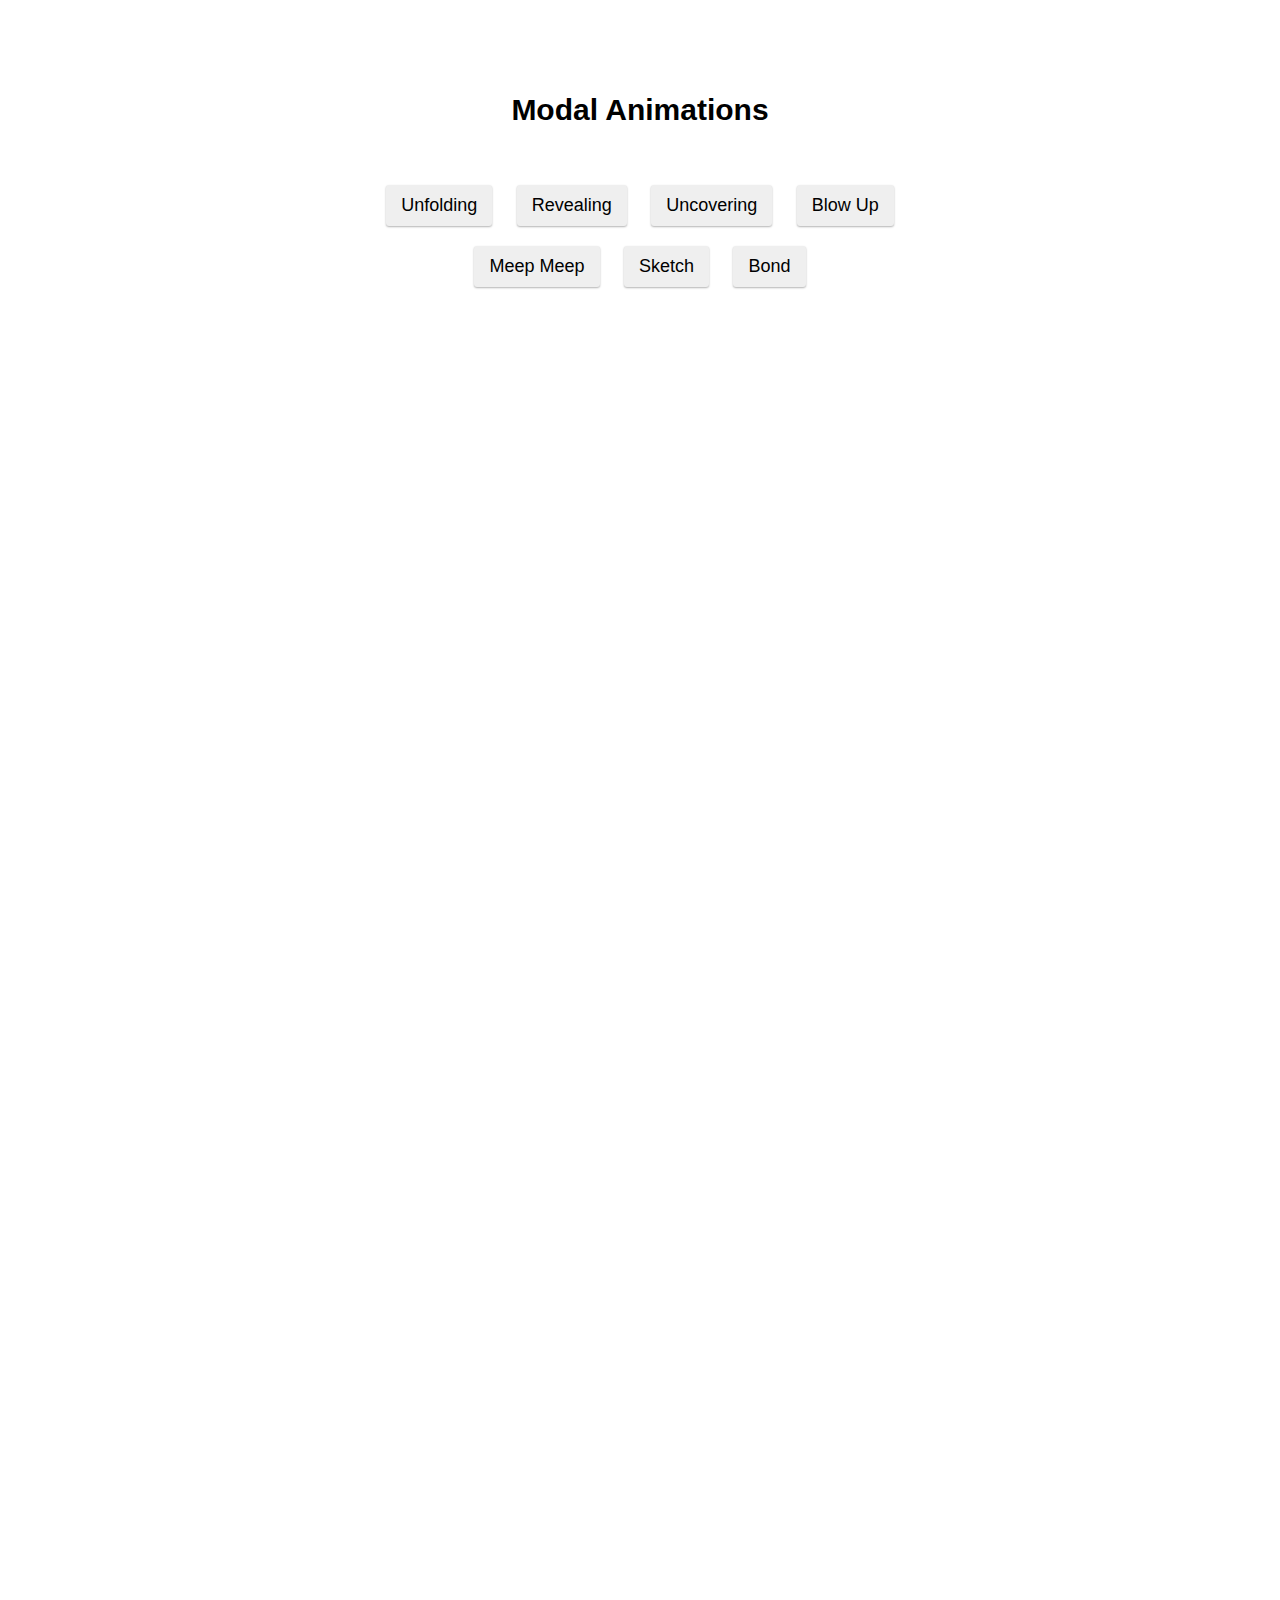
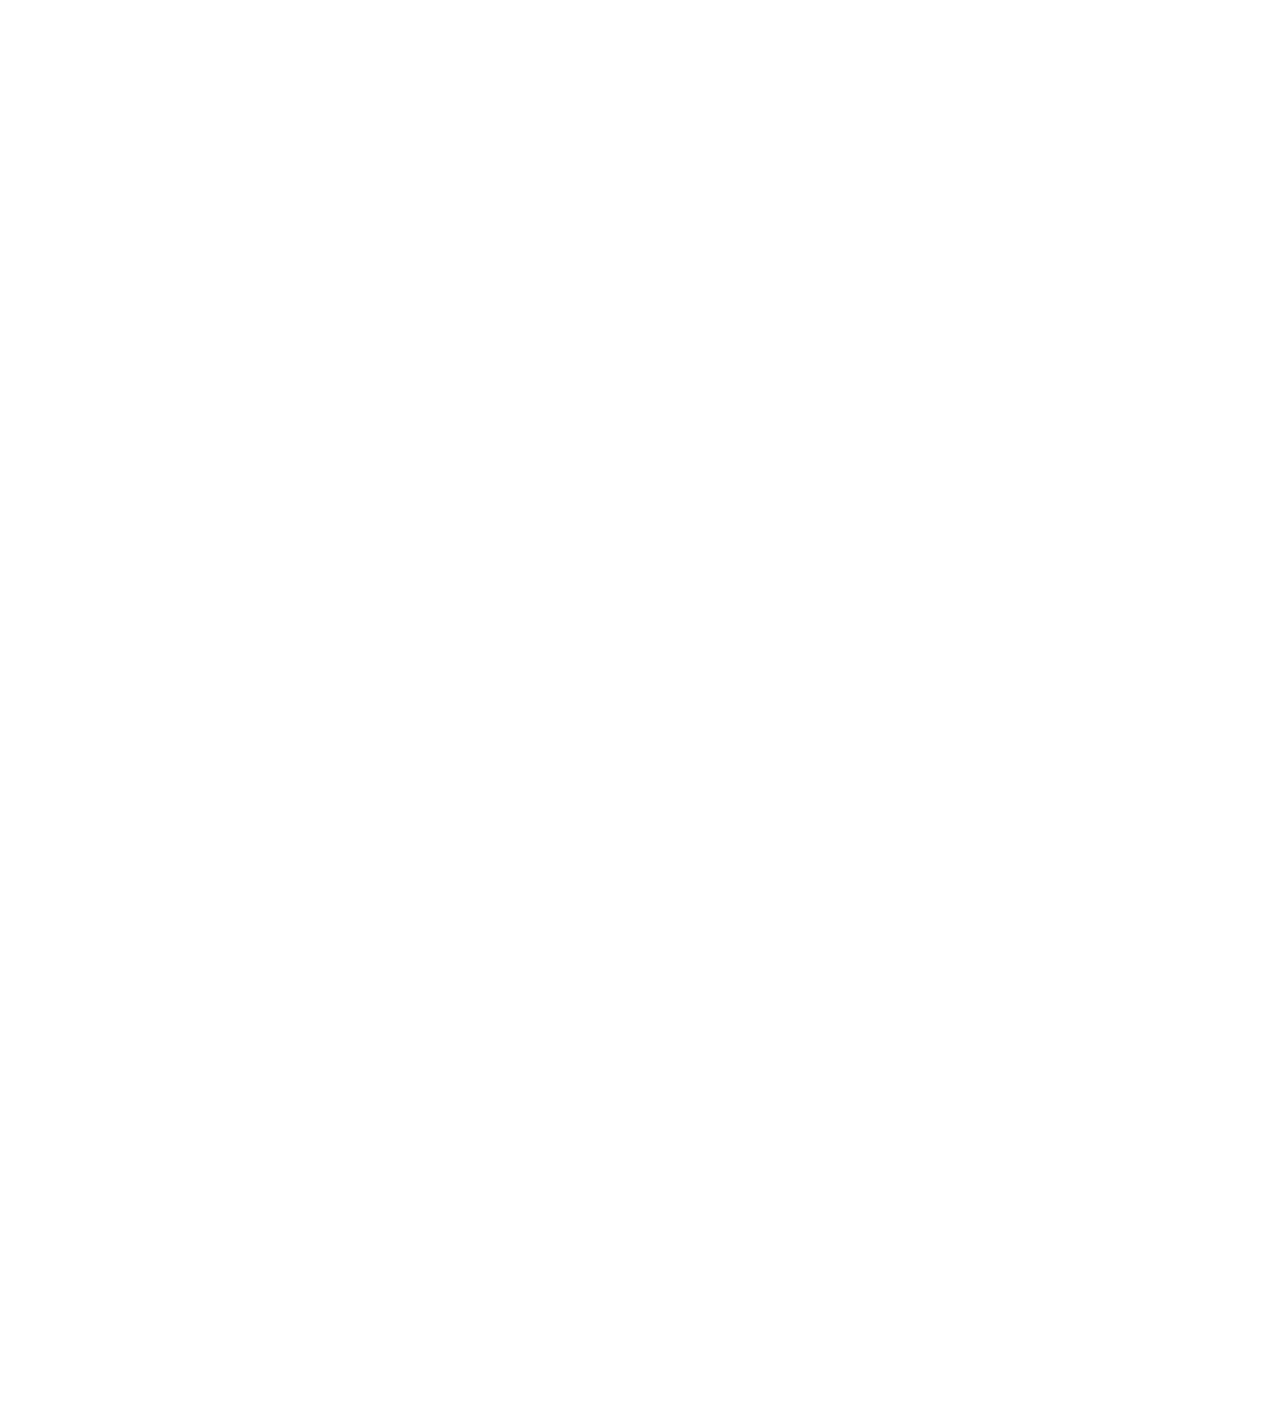
<file: index.html>
<!doctype html>
<html lang="en">
<head>
    <meta charset="UTF-8">
    <meta name="viewport"
          content="width=device-width, user-scalable=no, initial-scale=1.0, maximum-scale=1.0, minimum-scale=1.0">
    <meta http-equiv="X-UA-Compatible" content="ie=edge">
    <link rel="stylesheet" href="assets/scss/style.css">
    <script src="https://ajax.googleapis.com/ajax/libs/jquery/3.3.1/jquery.min.js"></script>
    <script src="custom.js"></script>
    <title>Document</title>
</head>
<body>
<div id="modal-container">
    <div class="modal-background">
        <div class="modal">
            <h2>I'm a Modal</h2>
            <p>Hear me roar.</p>
            <svg class="modal-svg" xmlns="http://www.w3.org/2000/svg" width="100%" height="100%" preserveAspectRatio="none">
<!--                <rect x="0" y="0" fill="none" width="226" height="162" rx="3" ry="3"></rect>-->
            </svg>
        </div>
    </div>
</div>
<div class="content">
    <h1>Modal Animations</h1>
    <div class="buttons">
        <div id="one" class="button">Unfolding</div>
        <div id="two" class="button">Revealing</div>
        <div id="three" class="button">Uncovering</div>
        <div id="four" class="button">Blow Up</div><br>
        <div id="five" class="button">Meep Meep</div>
        <div id="six" class="button">Sketch</div>
        <div id="seven" class="button">Bond</div>
    </div>
</div>
</body>
</html>
</file>
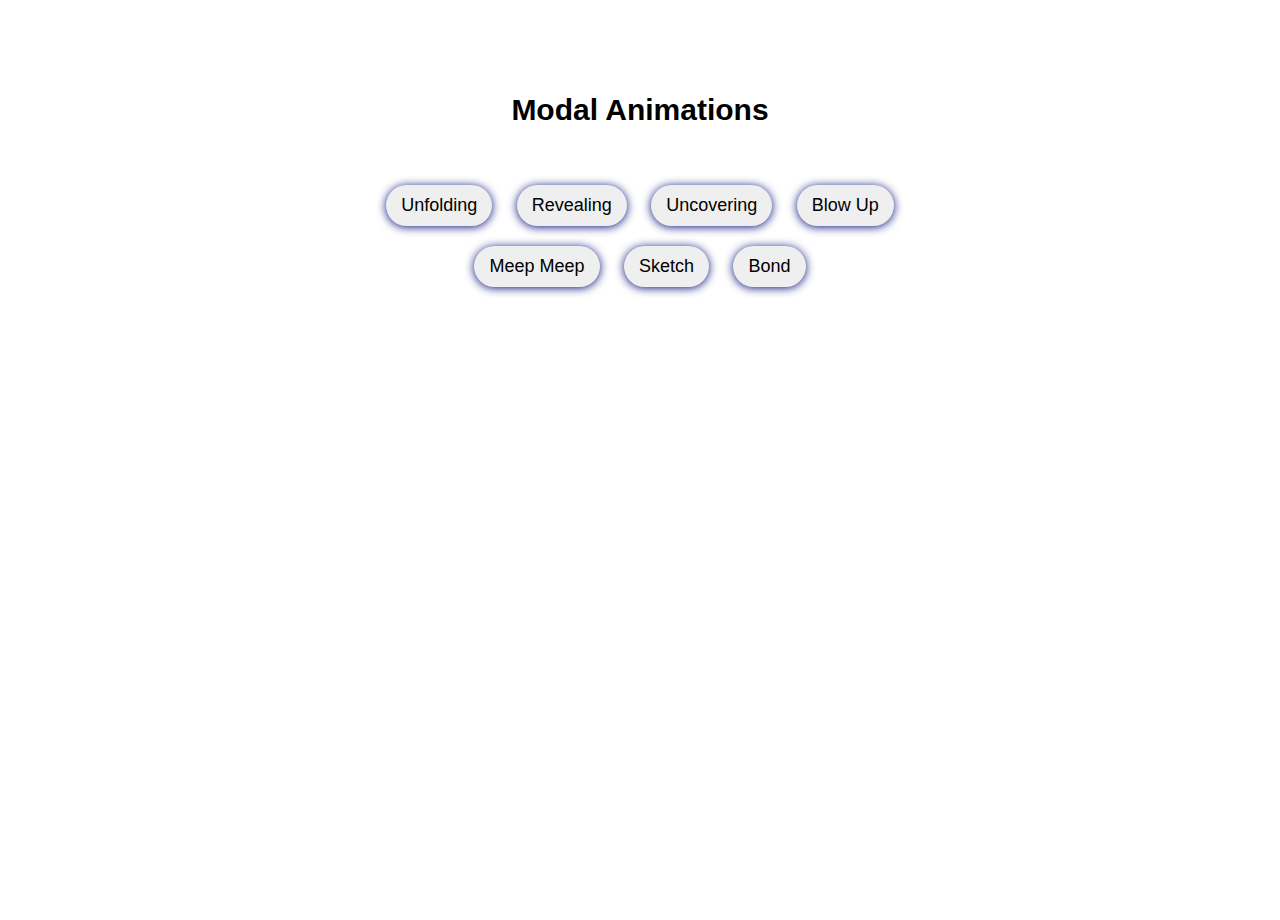
<file: my-project/index2.html>
<!doctype html>
<html lang="en">
<head>
    <meta charset="UTF-8">
    <meta name="viewport"
          content="width=device-width, user-scalable=no, initial-scale=1.0, maximum-scale=1.0, minimum-scale=1.0">
    <meta http-equiv="X-UA-Compatible" content="ie=edge">
    <link rel="stylesheet" href="styles2.css">
    <script src="https://ajax.googleapis.com/ajax/libs/jquery/3.3.1/jquery.min.js"></script>
    <script src="custom2.js"></script>
    <title>Document</title>
</head>
<body>
<div id="modal-container">
    <div class="modal-background">
        <div class="modal">
            <h2>I'm a Modal</h2>
            <p>Hear me roar.</p>
            <svg class="modal-svg" xmlns="http://www.w3.org/2000/svg" width="100%" height="100%" preserveAspectRatio="none">
                <!--                <rect x="0" y="0" fill="none" width="226" height="162" rx="3" ry="3"></rect>-->
            </svg>
        </div>
    </div>
</div>
<div class="content">
    <h1>Modal Animations</h1>
    <div class="buttons">
        <div id="one" class="button">Unfolding</div>
        <div id="two" class="button">Revealing</div>
        <div id="three" class="button">Uncovering</div>
        <div id="four" class="button">Blow Up</div><br>
        <div id="five" class="button">Meep Meep</div>
        <div id="six" class="button">Sketch</div>
        <div id="seven" class="button">Bond</div>
    </div>
</div>
</body>
</html>
</file>
<file: assets/scss/style.css>
* {
  box-sizing: border-box;
}

html, body {
  min-height: 100%;
  height: 3000px;
  background-image: url(http://theartmad.com/wp-content/uploads/Dark-Grey-Texture-Wallpaper-5.jpg);
  background-size: cover;
  background-position: top center;
  font-family: helvetica neue, helvetica, arial, sans-serif;
  font-weight: 200;
}
html.modal-active, body.modal-active {
  overflow: hidden;
}

#modal-container {
  position: fixed;
  display: table;
  height: 100%;
  width: 100%;
  top: 0;
  left: 0;
  transform: scale(0);
  z-index: 1;
}
#modal-container.one {
  transform: scaleY(0.01) scaleX(0);
  animation: unfoldIn 1s cubic-bezier(0.165, 0.84, 0.44, 1) forwards;
}
#modal-container.one .modal-background .modal {
  transform: scale(0);
  animation: zoomIn 0.5s 0.8s cubic-bezier(0.165, 0.84, 0.44, 1) forwards;
}
#modal-container.one.out {
  transform: scale(1);
  animation: unfoldOut 1s 0.3s cubic-bezier(0.165, 0.84, 0.44, 1) forwards;
}
#modal-container.one.out .modal-background .modal {
  animation: zoomOut 0.5s cubic-bezier(0.165, 0.84, 0.44, 1) forwards;
}
#modal-container.two {
  transform: scale(1);
}
#modal-container.two .modal-background {
  background: rgba(0, 0, 0, 0);
  animation: fadeIn 0.5s cubic-bezier(0.165, 0.84, 0.44, 1) forwards;
}
#modal-container.two .modal-background .modal {
  opacity: 0;
  animation: scaleUp 0.5s cubic-bezier(0.165, 0.84, 0.44, 1) forwards;
}
#modal-container.two + .content {
  animation: scaleBack 0.5s cubic-bezier(0.165, 0.84, 0.44, 1) forwards;
}
#modal-container.two.out {
  animation: quickScaleDown 0s 0.5s linear forwards;
}
#modal-container.two.out .modal-background {
  animation: fadeOut 0.5s cubic-bezier(0.165, 0.84, 0.44, 1) forwards;
}
#modal-container.two.out .modal-background .modal {
  animation: scaleDown 0.5s cubic-bezier(0.165, 0.84, 0.44, 1) forwards;
}
#modal-container.two.out + .content {
  animation: scaleForward 0.5s cubic-bezier(0.165, 0.84, 0.44, 1) forwards;
}
#modal-container.three {
  z-index: 0;
  transform: scale(1);
}
#modal-container.three .modal-background {
  background: rgba(0, 0, 0, 0.6);
}
#modal-container.three .modal-background .modal {
  animation: moveUp 0.5s cubic-bezier(0.165, 0.84, 0.44, 1) forwards;
}
#modal-container.three + .content {
  z-index: 1;
  animation: slideUpLarge 0.5s cubic-bezier(0.165, 0.84, 0.44, 1) forwards;
}
#modal-container.three.out .modal-background .modal {
  animation: moveDown 0.5s cubic-bezier(0.165, 0.84, 0.44, 1) forwards;
}
#modal-container.three.out + .content {
  animation: slideDownLarge 0.5s cubic-bezier(0.165, 0.84, 0.44, 1) forwards;
}
#modal-container.four {
  z-index: 0;
  transform: scale(1);
}
#modal-container.four .modal-background {
  background: rgba(0, 0, 0, 0.7);
}
#modal-container.four .modal-background .modal {
  animation: blowUpModal 0.5s cubic-bezier(0.165, 0.84, 0.44, 1) forwards;
}
#modal-container.four + .content {
  z-index: 1;
  animation: blowUpContent 0.5s cubic-bezier(0.165, 0.84, 0.44, 1) forwards;
}
#modal-container.four.out .modal-background .modal {
  animation: blowUpModalTwo 0.5s cubic-bezier(0.165, 0.84, 0.44, 1) forwards;
}
#modal-container.four.out + .content {
  animation: blowUpContentTwo 0.5s cubic-bezier(0.165, 0.84, 0.44, 1) forwards;
}
#modal-container.five {
  transform: scale(1);
}
#modal-container.five .modal-background {
  background: rgba(0, 0, 0, 0);
  animation: fadeIn 0.5s cubic-bezier(0.165, 0.84, 0.44, 1) forwards;
}
#modal-container.five .modal-background .modal {
  transform: translateX(-1500px);
  animation: roadRunnerIn 0.3s cubic-bezier(0.165, 0.84, 0.44, 1) forwards;
}
#modal-container.five.out {
  animation: quickScaleDown 0s 0.5s linear forwards;
}
#modal-container.five.out .modal-background {
  animation: fadeOut 0.5s cubic-bezier(0.165, 0.84, 0.44, 1) forwards;
}
#modal-container.five.out .modal-background .modal {
  animation: roadRunnerOut 0.5s cubic-bezier(0.165, 0.84, 0.44, 1) forwards;
}
#modal-container.six {
  transform: scale(1);
}
#modal-container.six .modal-background {
  background: rgba(0, 0, 0, 0);
  animation: fadeIn 0.5s cubic-bezier(0.165, 0.84, 0.44, 1) forwards;
}
#modal-container.six .modal-background .modal {
  background-color: transparent;
  animation: modalFadeIn 0.5s 0.8s cubic-bezier(0.165, 0.84, 0.44, 1) forwards;
}
#modal-container.six .modal-background .modal h2, #modal-container.six .modal-background .modal p {
  opacity: 0;
  position: relative;
  animation: modalContentFadeIn 0.5s 1s cubic-bezier(0.165, 0.84, 0.44, 1) forwards;
}
#modal-container.six .modal-background .modal .modal-svg rect {
  animation: sketchIn 0.5s 0.3s cubic-bezier(0.165, 0.84, 0.44, 1) forwards;
}
#modal-container.six.out {
  animation: quickScaleDown 0s 0.5s linear forwards;
}
#modal-container.six.out .modal-background {
  animation: fadeOut 0.5s cubic-bezier(0.165, 0.84, 0.44, 1) forwards;
}
#modal-container.six.out .modal-background .modal {
  animation: modalFadeOut 0.5s cubic-bezier(0.165, 0.84, 0.44, 1) forwards;
}
#modal-container.six.out .modal-background .modal h2, #modal-container.six.out .modal-background .modal p {
  animation: modalContentFadeOut 0.5s cubic-bezier(0.165, 0.84, 0.44, 1) forwards;
}
#modal-container.six.out .modal-background .modal .modal-svg rect {
  animation: sketchOut 0.5s cubic-bezier(0.165, 0.84, 0.44, 1) forwards;
}
#modal-container.seven {
  transform: scale(1);
}
#modal-container.seven .modal-background {
  background: rgba(0, 0, 0, 0);
  animation: fadeIn 0.5s cubic-bezier(0.165, 0.84, 0.44, 1) forwards;
}
#modal-container.seven .modal-background .modal {
  height: 75px;
  width: 75px;
  border-radius: 75px;
  overflow: hidden;
  animation: bondJamesBond 1.5s cubic-bezier(0.165, 0.84, 0.44, 1) forwards;
}
#modal-container.seven .modal-background .modal h2, #modal-container.seven .modal-background .modal p {
  opacity: 0;
  position: relative;
  animation: modalContentFadeIn 0.5s 1.4s linear forwards;
}
#modal-container.seven.out {
  animation: slowFade 0.5s 1.5s linear forwards;
}
#modal-container.seven.out .modal-background {
  background-color: rgba(0, 0, 0, 0.7);
  animation: fadeToRed 2s cubic-bezier(0.165, 0.84, 0.44, 1) forwards;
}
#modal-container.seven.out .modal-background .modal {
  border-radius: 3px;
  height: 162px;
  width: 227px;
  animation: killShot 1s cubic-bezier(0.165, 0.84, 0.44, 1) forwards;
}
#modal-container.seven.out .modal-background .modal h2, #modal-container.seven.out .modal-background .modal p {
  animation: modalContentFadeOut 0.5s 0.5 cubic-bezier(0.165, 0.84, 0.44, 1) forwards;
}
#modal-container .modal-background {
  display: table-cell;
  background: rgba(0, 0, 0, 0.8);
  text-align: center;
  vertical-align: middle;
}
#modal-container .modal-background .modal {
  background: white;
  padding: 50px;
  display: inline-block;
  border-radius: 3px;
  font-weight: 300;
  position: relative;
}
#modal-container .modal-background .modal h2 {
  font-size: 25px;
  line-height: 25px;
  margin-bottom: 15px;
}
#modal-container .modal-background .modal p {
  font-size: 18px;
  line-height: 22px;
}
#modal-container .modal-background .modal .modal-svg {
  position: absolute;
  top: 0;
  left: 0;
  height: 100%;
  width: 100%;
  border-radius: 3px;
}
#modal-container .modal-background .modal .modal-svg rect {
  stroke: #fff;
  stroke-width: 2px;
  stroke-dasharray: 778;
  stroke-dashoffset: 778;
}

.content {
  min-height: 100%;
  height: 100%;
  background: white;
  position: relative;
  z-index: 0;
}
.content h1 {
  padding: 75px 0 30px 0;
  text-align: center;
  font-size: 30px;
  line-height: 30px;
}
.content .buttons {
  max-width: 800px;
  margin: 0 auto;
  padding: 0;
  text-align: center;
}
.content .buttons .button {
  display: inline-block;
  text-align: center;
  padding: 10px 15px;
  margin: 10px;
  background: red;
  font-size: 18px;
  background-color: #efefef;
  border-radius: 3px;
  box-shadow: 0 1px 2px rgba(0, 0, 0, 0.3);
  cursor: pointer;
}
.content .buttons .button:hover {
  color: white;
  background: #009bd5;
}

@keyframes unfoldIn {
  0% {
    transform: scaleY(0.005) scaleX(0);
  }
  50% {
    transform: scaleY(0.005) scaleX(1);
  }
  100% {
    transform: scaleY(1) scaleX(1);
  }
}
@keyframes unfoldOut {
  0% {
    transform: scaleY(1) scaleX(1);
  }
  50% {
    transform: scaleY(0.005) scaleX(1);
  }
  100% {
    transform: scaleY(0.005) scaleX(0);
  }
}
@keyframes zoomIn {
  0% {
    transform: scale(0);
  }
  100% {
    transform: scale(1);
  }
}
@keyframes zoomOut {
  0% {
    transform: scale(1);
  }
  100% {
    transform: scale(0);
  }
}
@keyframes fadeIn {
  0% {
    background: rgba(0, 0, 0, 0);
  }
  100% {
    background: rgba(0, 0, 0, 0.7);
  }
}
@keyframes fadeOut {
  0% {
    background: rgba(0, 0, 0, 0.7);
  }
  100% {
    background: rgba(0, 0, 0, 0);
  }
}
@keyframes scaleUp {
  0% {
    transform: scale(0.8) translateY(1000px);
    opacity: 0;
  }
  100% {
    transform: scale(1) translateY(0px);
    opacity: 1;
  }
}
@keyframes scaleDown {
  0% {
    transform: scale(1) translateY(0px);
    opacity: 1;
  }
  100% {
    transform: scale(0.8) translateY(1000px);
    opacity: 0;
  }
}
@keyframes scaleBack {
  0% {
    transform: scale(1);
  }
  100% {
    transform: scale(0.85);
  }
}
@keyframes scaleForward {
  0% {
    transform: scale(0.85);
  }
  100% {
    transform: scale(1);
  }
}
@keyframes quickScaleDown {
  0% {
    transform: scale(1);
  }
  99.9% {
    transform: scale(1);
  }
  100% {
    transform: scale(0);
  }
}
@keyframes slideUpLarge {
  0% {
    transform: translateY(0%);
  }
  100% {
    transform: translateY(-100%);
  }
}
@keyframes slideDownLarge {
  0% {
    transform: translateY(-100%);
  }
  100% {
    transform: translateY(0%);
  }
}
@keyframes moveUp {
  0% {
    transform: translateY(150px);
  }
  100% {
    transform: translateY(0);
  }
}
@keyframes moveDown {
  0% {
    transform: translateY(0px);
  }
  100% {
    transform: translateY(150px);
  }
}
@keyframes blowUpContent {
  0% {
    transform: scale(1);
    opacity: 1;
  }
  99.9% {
    transform: scale(2);
    opacity: 0;
  }
  100% {
    transform: scale(0);
  }
}
@keyframes blowUpContentTwo {
  0% {
    transform: scale(2);
    opacity: 0;
  }
  100% {
    transform: scale(1);
    opacity: 1;
  }
}
@keyframes blowUpModal {
  0% {
    transform: scale(0);
  }
  100% {
    transform: scale(1);
  }
}
@keyframes blowUpModalTwo {
  0% {
    transform: scale(1);
    opacity: 1;
  }
  100% {
    transform: scale(0);
    opacity: 0;
  }
}
@keyframes roadRunnerIn {
  0% {
    transform: translateX(-1500px) skewX(30deg) scaleX(1.3);
  }
  70% {
    transform: translateX(30px) skewX(0deg) scaleX(0.9);
  }
  100% {
    transform: translateX(0px) skewX(0deg) scaleX(1);
  }
}
@keyframes roadRunnerOut {
  0% {
    transform: translateX(0px) skewX(0deg) scaleX(1);
  }
  30% {
    transform: translateX(-30px) skewX(-5deg) scaleX(0.9);
  }
  100% {
    transform: translateX(1500px) skewX(30deg) scaleX(1.3);
  }
}
@keyframes sketchIn {
  0% {
    stroke-dashoffset: 778;
  }
  100% {
    stroke-dashoffset: 0;
  }
}
@keyframes sketchOut {
  0% {
    stroke-dashoffset: 0;
  }
  100% {
    stroke-dashoffset: 778;
  }
}
@keyframes modalFadeIn {
  0% {
    background-color: transparent;
  }
  100% {
    background-color: white;
  }
}
@keyframes modalFadeOut {
  0% {
    background-color: white;
  }
  100% {
    background-color: transparent;
  }
}
@keyframes modalContentFadeIn {
  0% {
    opacity: 0;
    top: -20px;
  }
  100% {
    opacity: 1;
    top: 0;
  }
}
@keyframes modalContentFadeOut {
  0% {
    opacity: 1;
    top: 0px;
  }
  100% {
    opacity: 0;
    top: -20px;
  }
}
@keyframes bondJamesBond {
  0% {
    transform: translateX(1000px);
  }
  80% {
    transform: translateX(0px);
    border-radius: 75px;
    height: 75px;
    width: 75px;
  }
  90% {
    border-radius: 3px;
    height: 182px;
    width: 247px;
  }
  100% {
    border-radius: 3px;
    height: 162px;
    width: 227px;
  }
}
@keyframes killShot {
  0% {
    transform: translateY(0) rotate(0deg);
    opacity: 1;
  }
  100% {
    transform: translateY(300px) rotate(45deg);
    opacity: 0;
  }
}
@keyframes fadeToRed {
  0% {
    background-color: rgba(0, 0, 0, 0.6);
  }
  100% {
    background-color: rgba(255, 0, 0, 0.8);
  }
}
@keyframes slowFade {
  0% {
    opacity: 1;
  }
  99.9% {
    opacity: 0;
    transform: scale(1);
  }
  100% {
    transform: scale(0);
  }
}

/*# sourceMappingURL=style2.css.map */
</file>
<file: my-project/styles2.css>
* {
  box-sizing: border-box;
}

html, body {
  min-height: 100%;
  height: 100%;
  background-image: url(http://theartmad.com/wp-content/uploads/Dark-Grey-Texture-Wallpaper-5.jpg);
  background-size: cover;
  background-position: top center;
  font-family: helvetica neue, helvetica, arial, sans-serif;
  font-weight: 200;
}
#modal-container {
  position: fixed;
  display: table;
  height: 100%;
  width: 100%;
  top: 0;
  left: 0;
  transform: scale(0);
  z-index: 1;
}
#modal-container.one {
  transform: scaleY(0.01) scaleX(0);
}

.content {
  min-height: 100%;
  height: 100%;
  background: white;
  position: relative;
}
.content h1 {
  padding: 75px 0 30px 0;
  text-align: center;
  font-size: 30px;
  line-height: 30px;
}
.content .buttons {
  margin: 0 auto;
  padding: 0;
  text-align: center;
}
.content .buttons .button {
  display: inline-block;
  text-align: center;
  padding: 10px 15px;
  margin: 10px;
  background: red;
  font-size: 18px;
  background-color: #efefef;
  border-radius: 30px;
  box-shadow: 0px 1px 10px #0b117d;
  cursor: pointer;
}
.content .buttons .button:hover {
  color: white;
  background-color: #009bd5;
}

/*# sourceMappingURL=styles2.css.map */
</file>
